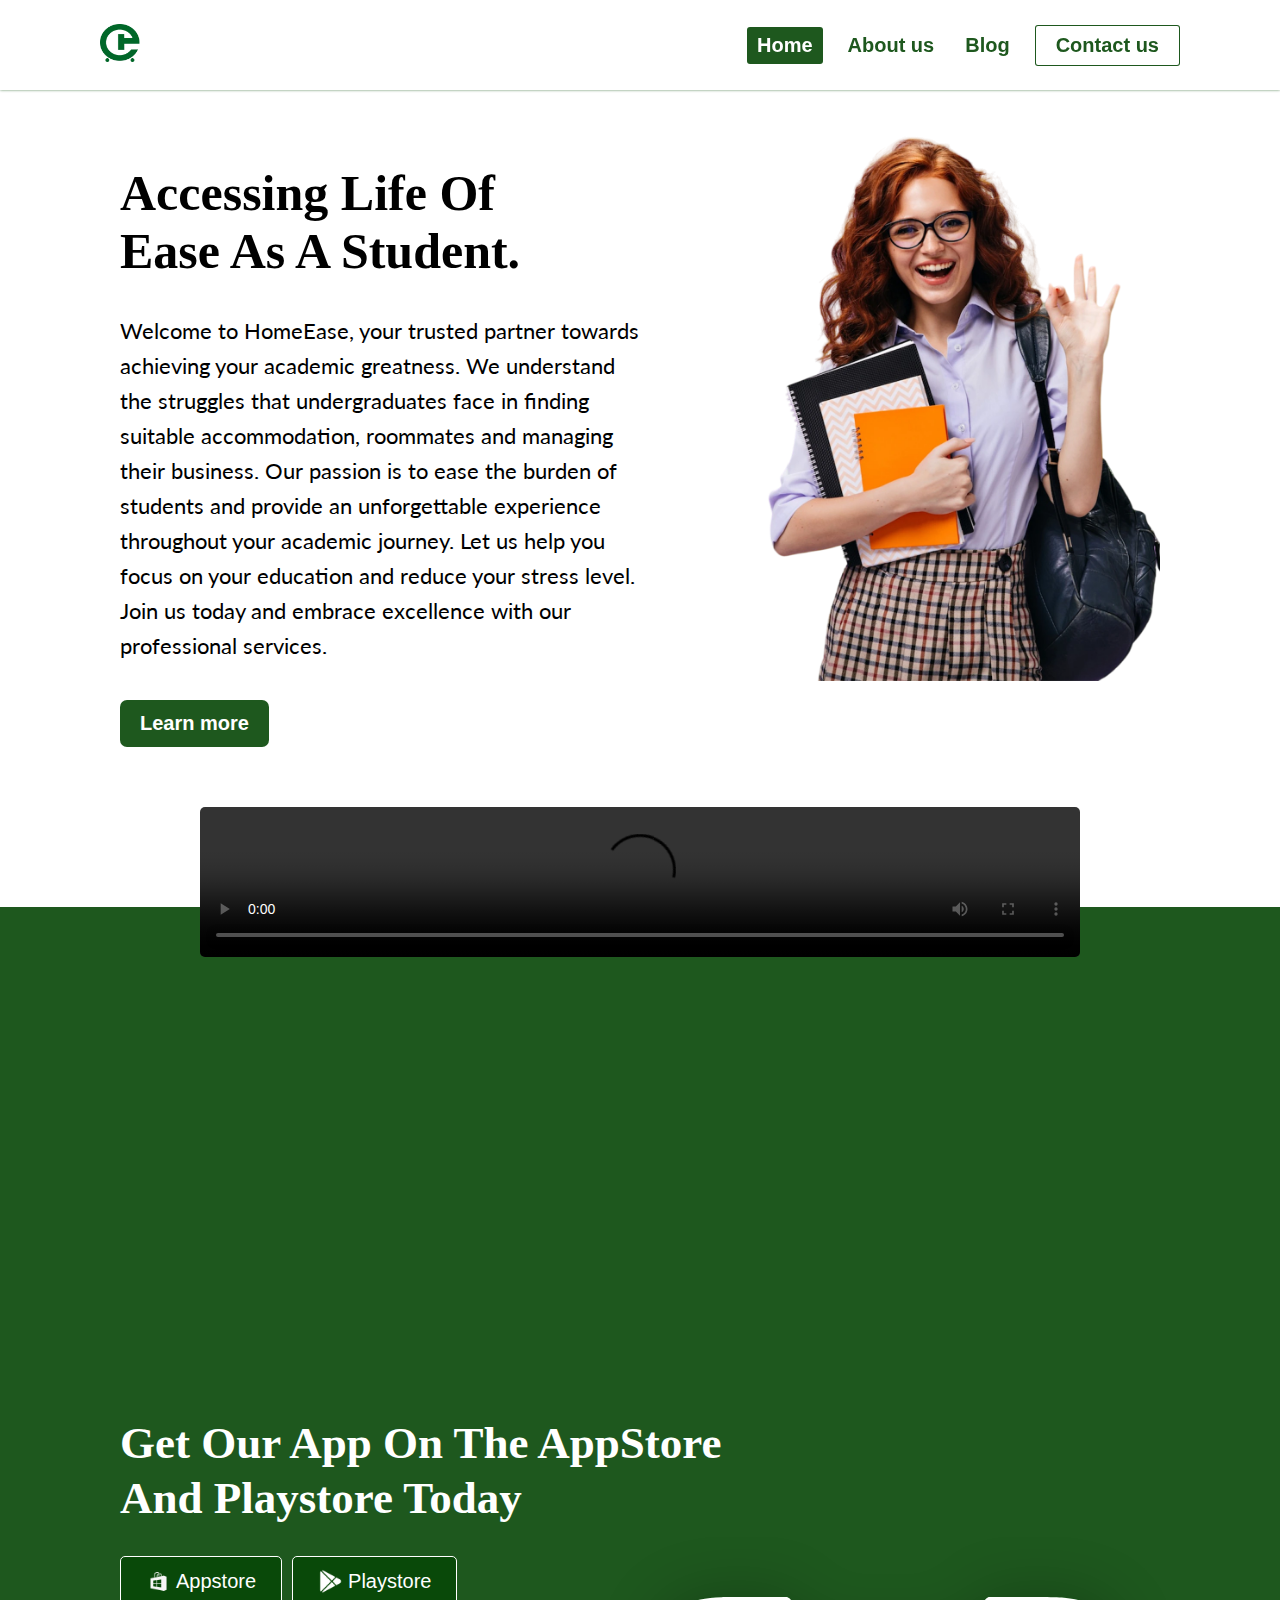
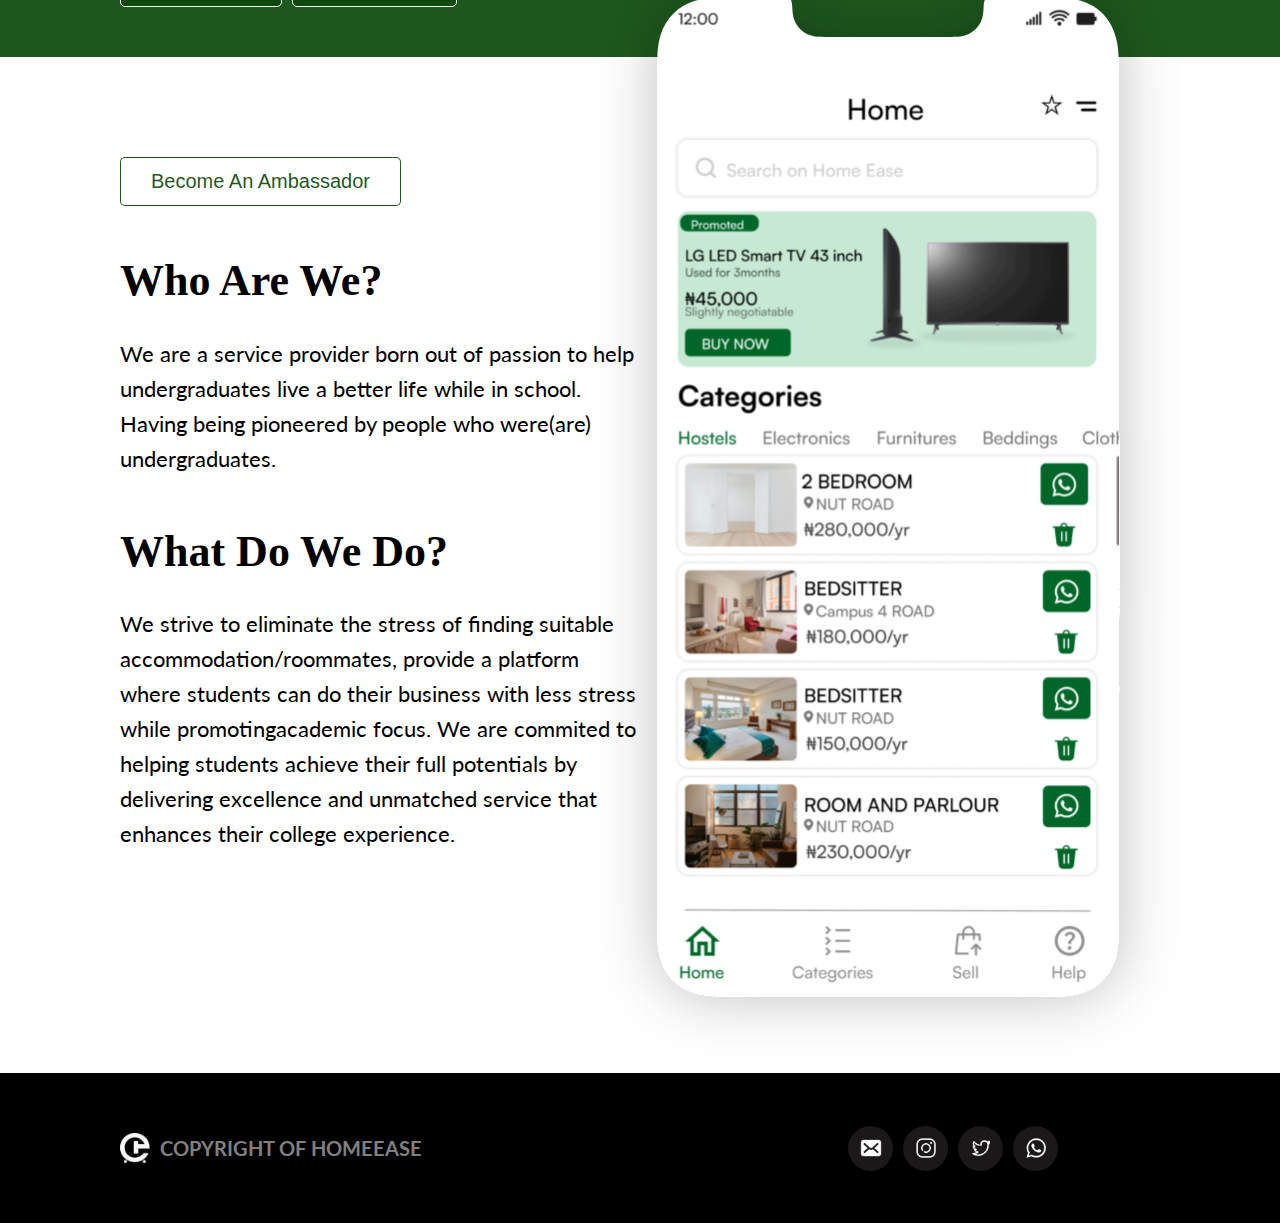
<file: index.html>
<!DOCTYPE html>
<html lang="en">
<head>
    <meta charset="UTF-8">
    <meta http-equiv="X-UA-Compatible" content="IE=edge">
    <meta name="viewport" content="width=device-width, initial-scale=1.0">
    <link rel="stylesheet" href="header.css">
    <link rel="stylesheet" href="body.css">
    <link rel="preconnect" href="https://fonts.googleapis.com">
    <link rel="preconnect" href="https://fonts.gstatic.com" crossorigin>
    <link href="https://fonts.googleapis.com/css2?family=Lato:ital,wght@0,400;1,700&display=swap" rel="stylesheet">
    <title>Document</title>
</head>
<body>
    <nav class="nav-header">
        <div>
            <img src="logos/logo.webp">
        </div>
        <div>
            <button class="nav-header-button-home">
                Home
            </button>
            <button class="nav-header-buttons">
                About us
            </button>
            <button class="nav-header-buttons">
                Blog
            </button>
            <button class="nav-header-button-contact">
                Contact us
            </button>
        </div>
    </nav>

    <main>
        <div class="content-1">
            <div class="intro-info">
                <h1>
                    Accessing Life Of Ease As A Student.
                </h1>
                <p>
                    Welcome to HomeEase, your trusted partner towards achieving your academic greatness. We understand the struggles that undergraduates face in finding suitable accommodation, roommates and managing their business. Our passion is to ease the burden of students and provide an unforgettable experience throughout your academic journey. Let us help you focus on your education and reduce your stress level. Join us today and embrace excellence with our professional services.
                </p>
            </div>

            <div class="intro-info-pic">
                <img src="logos/student.webp">
            </div>
        </div>

        <button class="content-1-learn-button">Learn more</button>

        <div class="content-2">
            <div class="home-ease-video">
                <video class="ease-video" controls>
                    <source src="https://youtu.be/47iEKhFafjo?t=7" type="video/mp4">
                    A video
                </video>
            </div>
            <div class="download-info">
                <h1>
                    Get Our App On The AppStore And Playstore Today
                </h1>
                <div class="download-info-button">
                    <button><img src="logos/appstore icon-2.png">
                        Appstore
                    </button>
                    <button><img src="logos/playstore icon.png">
                        Playstore
                    </button>
                </div>
                <div class="iphone-div">
                    <img src="logos/iphone.svg" alt="iphone">
                </div>
            </div>
        </div>


        <div class="content-3">
            <button>Become An Ambassador</button>
            <div class="who-are-we-div">
                <h1>
                    Who Are We?
                </h1>
                <p>
                    We are a service provider born out of passion to help undergraduates live a better life while in school. Having being pioneered by people who were(are) undergraduates.
                </p>
            </div>
            <div class="what-we-do-div">
                <h1>
                    What Do We Do?
                </h1>
                <p>
                    We strive to eliminate the stress of finding suitable accommodation/roommates, provide a platform where students can do their business with less stress while promotingacademic focus. We are commited to helping students achieve their full potentials by delivering excellence and unmatched service that enhances their college experience.
                </p>
            </div>
        </div>


        <div class="footer-div">
            <div>
                <img src="logos/logo.webp">
                <p>COPYRIGHT OF HOMEEASE</p>
            </div>
            <div>
                <button>
                    <img src="logos/email.png">
                </button>
                <button>
                    <img src="logos/instagram icon.png">
                </button>
                <button>
                    <img src="logos/twitter icon.png">
                </button>
                <button>
                    <img src="logos/whatsapp icon.png">
                </button>
            </div>
        </div>
    </main>
</body>
</html>
</file>
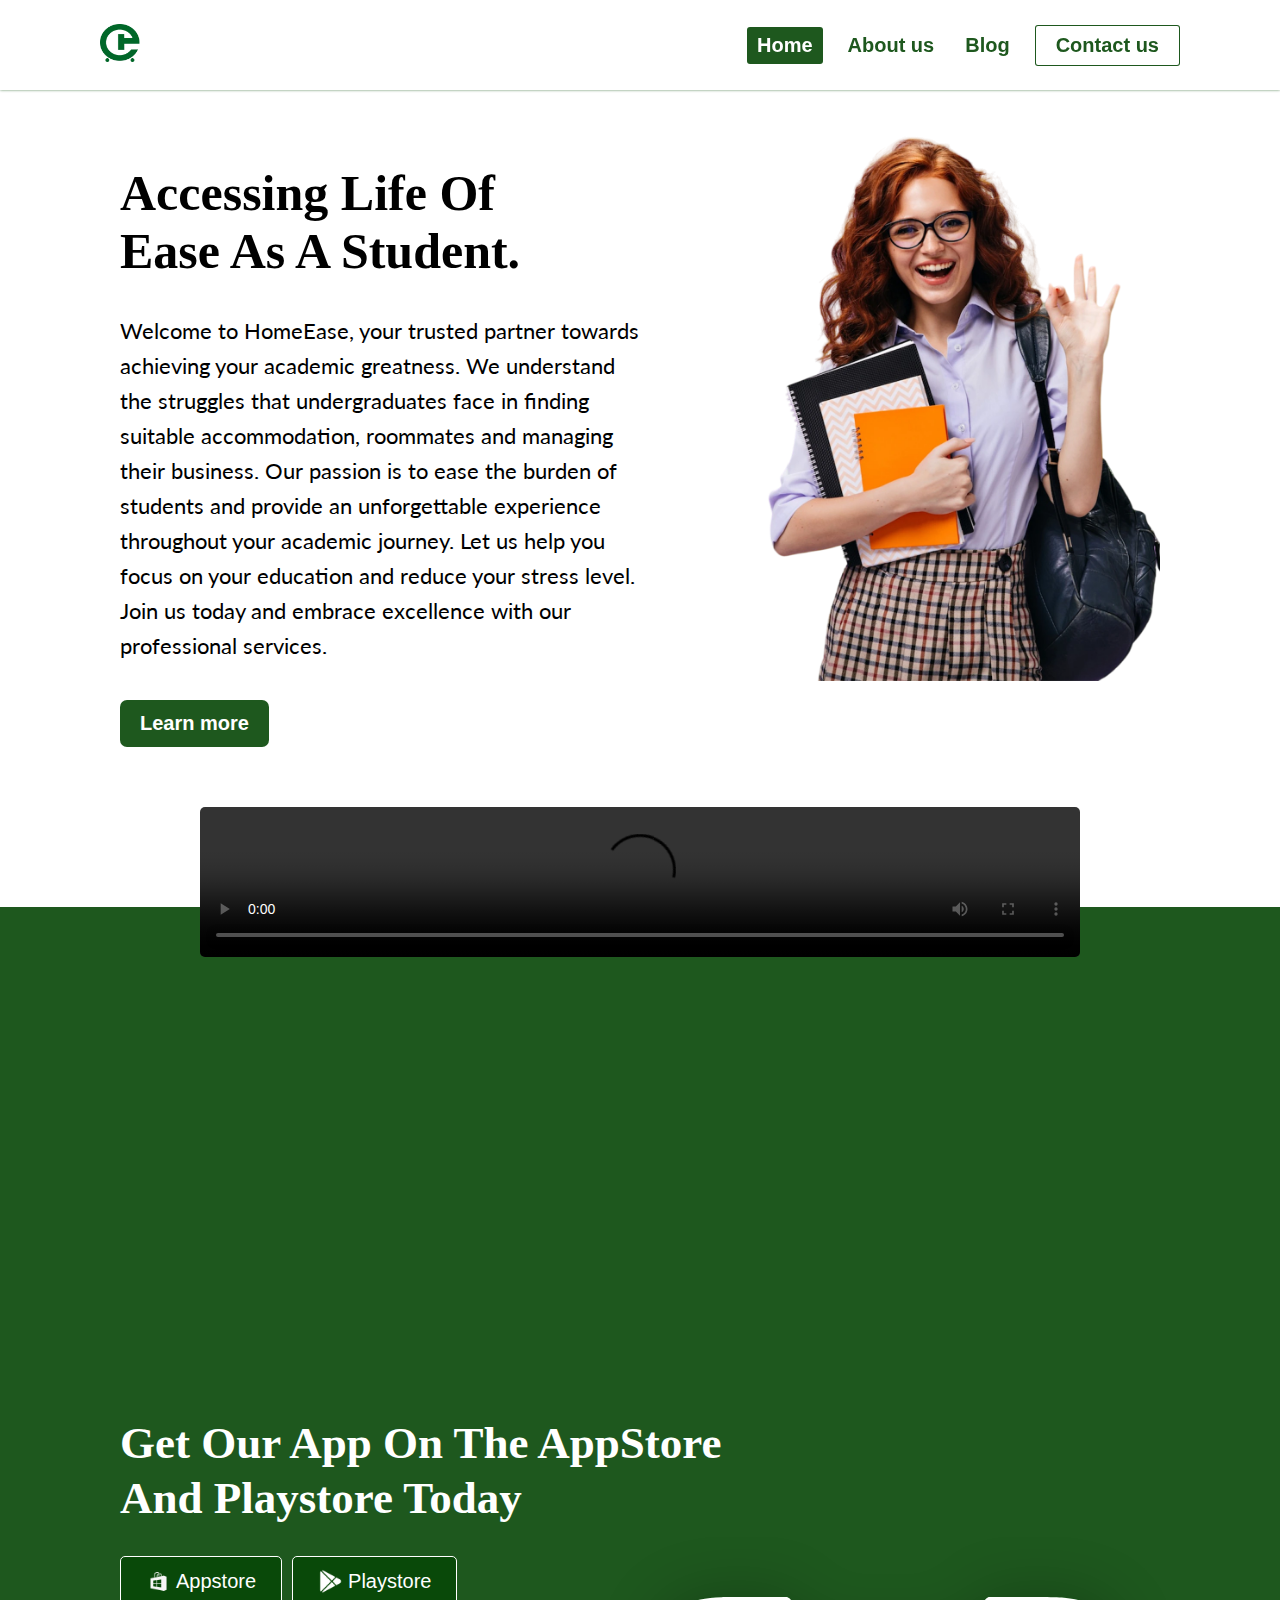
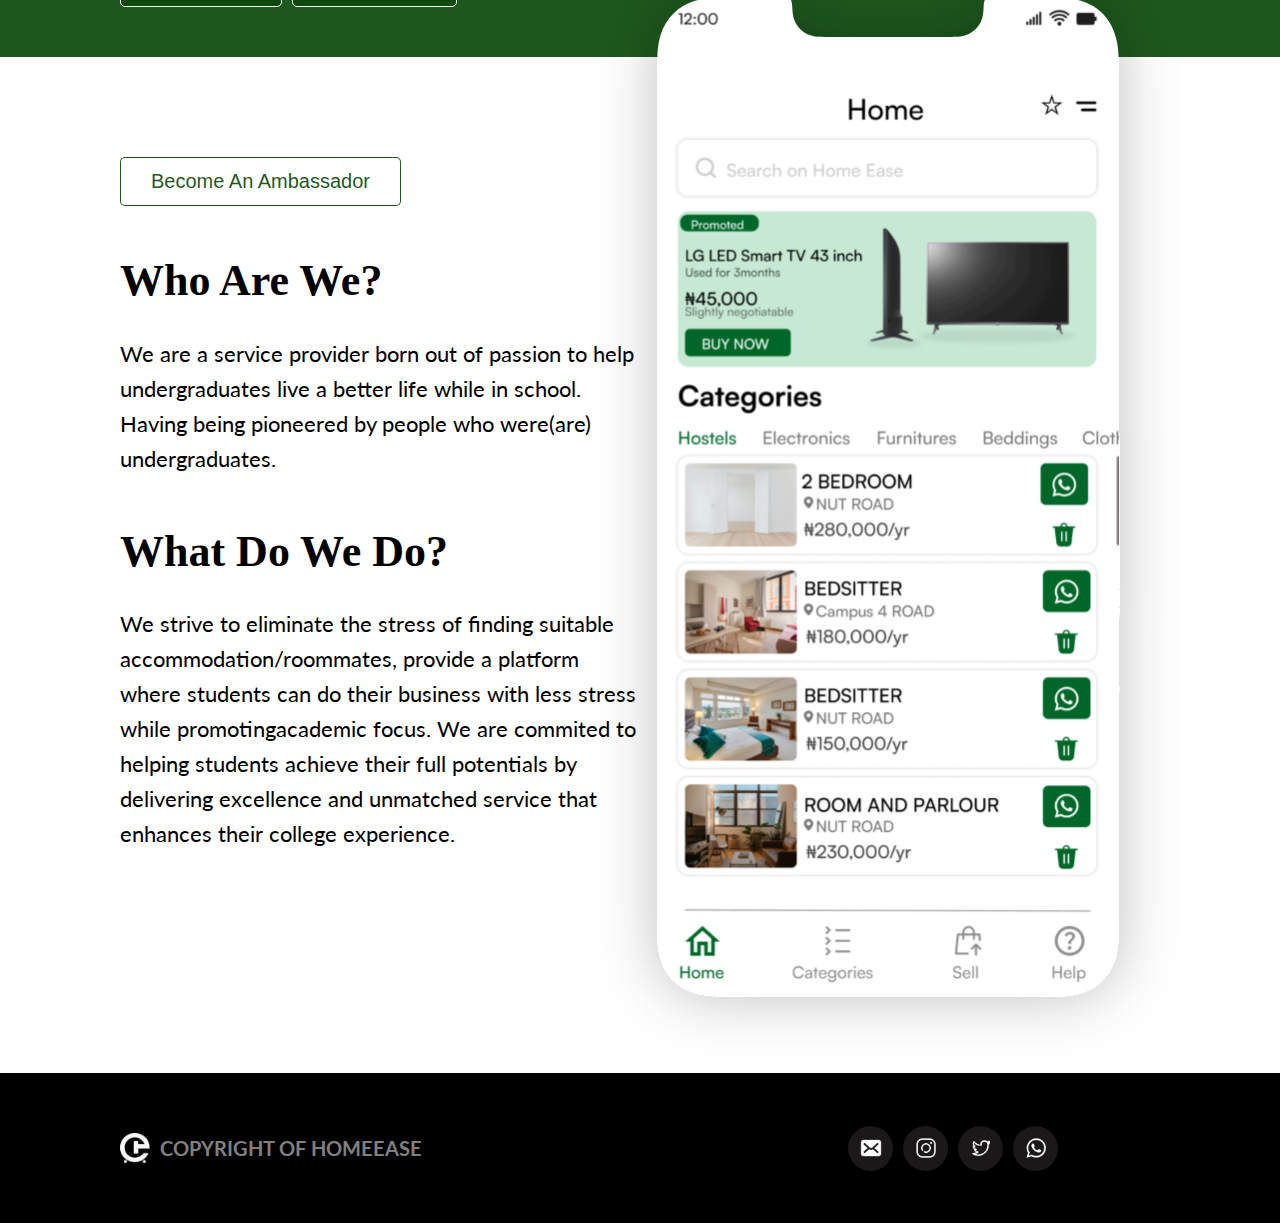
<file: home-ease.html>
<!DOCTYPE html>
<html lang="en">
<head>
    <meta charset="UTF-8">
    <meta http-equiv="X-UA-Compatible" content="IE=edge">
    <meta name="viewport" content="width=device-width, initial-scale=1.0">
    <link rel="stylesheet" href="header.css">
    <link rel="stylesheet" href="body.css">
    <link rel="preconnect" href="https://fonts.googleapis.com">
    <link rel="preconnect" href="https://fonts.gstatic.com" crossorigin>
    <link href="https://fonts.googleapis.com/css2?family=Lato:ital,wght@0,400;1,700&display=swap" rel="stylesheet">
    <title>Document</title>
</head>
<body>
    <nav class="nav-header">
        <div>
            <img src="logos/logo.webp">
        </div>
        <div>
            <button class="nav-header-button-home">
                Home
            </button>
            <button class="nav-header-buttons">
                About us
            </button>
            <button class="nav-header-buttons">
                Blog
            </button>
            <button class="nav-header-button-contact">
                Contact us
            </button>
        </div>
    </nav>

    <main>
        <div class="content-1">
            <div class="intro-info">
                <h1>
                    Accessing Life Of Ease As A Student.
                </h1>
                <p>
                    Welcome to HomeEase, your trusted partner towards achieving your academic greatness. We understand the struggles that undergraduates face in finding suitable accommodation, roommates and managing their business. Our passion is to ease the burden of students and provide an unforgettable experience throughout your academic journey. Let us help you focus on your education and reduce your stress level. Join us today and embrace excellence with our professional services.
                </p>
            </div>

            <div class="intro-info-pic">
                <img src="logos/student.webp">
            </div>
        </div>

        <button class="content-1-learn-button">Learn more</button>

        <div class="content-2">
            <div class="home-ease-video">
                <video class="ease-video" controls>
                    <source src="https://youtu.be/47iEKhFafjo?t=7" type="video/mp4">
                    A video
                </video>
            </div>
            <div class="download-info">
                <h1>
                    Get Our App On The AppStore And Playstore Today
                </h1>
                <div class="download-info-button">
                    <button><img src="logos/appstore icon-2.png">
                        Appstore
                    </button>
                    <button><img src="logos/playstore icon.png">
                        Playstore
                    </button>
                </div>
                <div class="iphone-div">
                    <img src="logos/iphone.svg" alt="iphone">
                </div>
            </div>
        </div>


        <div class="content-3">
            <button>Become An Ambassador</button>
            <div class="who-are-we-div">
                <h1>
                    Who Are We?
                </h1>
                <p>
                    We are a service provider born out of passion to help undergraduates live a better life while in school. Having being pioneered by people who were(are) undergraduates.
                </p>
            </div>
            <div class="what-we-do-div">
                <h1>
                    What Do We Do?
                </h1>
                <p>
                    We strive to eliminate the stress of finding suitable accommodation/roommates, provide a platform where students can do their business with less stress while promotingacademic focus. We are commited to helping students achieve their full potentials by delivering excellence and unmatched service that enhances their college experience.
                </p>
            </div>
        </div>


        <div class="footer-div">
            <div>
                <img src="logos/logo.webp">
                <p>COPYRIGHT OF HOMEEASE</p>
            </div>
            <div>
                <button>
                    <img src="logos/email.png">
                </button>
                <button>
                    <img src="logos/instagram icon.png">
                </button>
                <button>
                    <img src="logos/twitter icon.png">
                </button>
                <button>
                    <img src="logos/whatsapp icon.png">
                </button>
            </div>
        </div>
    </main>
</body>
</html>
</file>
<file: header.css>
button{
     font-family: 'Lucida Sans', 'Lucida Sans Regular', 'Lucida Grande', 'Lucida Sans Unicode', Geneva, Verdana, sans-serif;
}
button:hover{
    cursor: pointer;
}
.nav-header{
    display: flex;
    justify-content: space-between;
    padding: 5px 100px;
    height: 80px;
    background-color: white;
    box-shadow: 0px 0.1px 3px rgba(8, 71, 8, 0.911);
    align-items: center;
    flex-wrap: nowrap;
    position: fixed;
    top: 0;
    right: 0;
    left: 0;
    z-index: 100;
}
.nav-header img{
    width: 40px;
}
.nav-header-buttons{
    color:  rgba(8, 71, 8, 0.911);
    border: none;
    font-size: 20px;
    background-color: white;
    margin-right: 15px;
    font-weight: 600;
}
.nav-header-button-home{
    background-color: rgba(8, 71, 8, 0.911);
    color: white;
    font-size: 20px;
    border: none;
    padding: 7px 10px;
    border-radius: 3px;
    font-weight: 600;
    margin-right: 15px;
}
.nav-header-button-contact{
    padding: 8px 20px;
    background-color: white;
    color:rgba(8, 71, 8, 0.911);
    border: solid 1px  rgba(8, 71, 8, 0.911);
    border-radius: 3px;
    font-size: 20px;
    font-weight: 600;
}
.nav-header-button-contact:hover{
    background-color: rgba(8, 71, 8, 0.911);
    color: white;
    transition: 0.15s;
}
</file>
<file: body.css>
body{
    margin: 0px;
    padding-top: 130px;
}
h1{
    font-family: Cambria, Cochin, Georgia, Times, 'Times New Roman', serif;
}
p{
    font-family: 'Lato', sans-serif;
}
.content-1{
    display: flex;
    flex-direction: row;
    align-items: center;
    justify-content: space-between;
    padding-left: 120px;
    padding-right: 120px;
}
.intro-info h1{
    font-family: Cambria, Cochin, Georgia, Times, 'Times New Roman', serif;
    font-size: 50px;
    font-weight: bolder;
    width: 80%;
}
.intro-info p{
    font-size: 22px;
    line-height: 35px;
}
.intro-info{
    width: 50%;
}
.intro-info-pic img{
    width: 400px;
}
.content-1-learn-button{
    background-color: rgba(8, 71, 8, 0.911);
    color: white;
    font-size: 20px;
    border: none;
    padding: 12px 20px;
    border-radius: 7px;
    font-weight: 600;
    margin-top: 15px;
    margin-left: 120px;
}
.content-1-learn-button:hover{
    background-color: white;
    color:rgba(8, 71, 8, 0.911);
    transition: 0.15s;
    border: solid 1px rgba(8, 71, 8, 0.911);
}
.content-2{
    background-color: rgba(8, 71, 8, 0.911);
    margin-top: 160px;
    height: 700px;
    display: flex;
    position: relative;
    align-items: end;
    padding-bottom: 50px;
}
.home-ease-video{
   position: absolute;
   top: -100px;
   right: 200px;
   left: 200px;
   text-align: center;
}
.ease-video{
    width: 100%;
    border-radius: 5px;
}
.download-info h1{
    font-family: Cambria, Cochin, Georgia, Times, 'Times New Roman', serif;
    color: white;
    font-size: 45px;
    font-weight: 700;
}
.download-info{
    padding-left: 120px;
    width: 50%;
    line-height: 55px;
}
.download-info-button{
    display:flex;
    width: 50%;
    align-items: center;
}
.download-info-button button{
    padding: 12px 25px;
    background-color:  rgba(8, 71, 8, 0.911);
    color: white;
    border: solid 1px white;
    font-size: 20px;
    border-radius: 5px;
    margin-right: 10px;
    display: flex;
    align-items: center;
}
.download-info-button img{
    width: 25px;
    filter: invert(100%) sepia(100%) saturate(0%) hue-rotate(347deg) brightness(106%) contrast(102%);
    margin-right: 5px;
}
.download-info-button button:hover{
    background-color: white;
    color: black;
    transition: 0.15s;
    filter: invert(0%) sepia(0%) saturate(0%) hue-rotate(324deg) brightness(100%) contrast(100%);
}
.iphone-div{
    position: absolute;
    bottom: -1000px;
    right: 100px;
    display: flex;
}
.iphone-div img{
    min-width: 500px;
}
.content-3{
    margin-top: 100px;
    display: inline-block;
    text-align: left;
    margin-left: 120px;
}
.content-3 button{
    font-size: 20px;
    padding: 12px 30px;
    border-radius: 5px;
    border: solid 1px rgba(8, 71, 8, 0.911);
    background-color: white;
    color: rgba(8, 71, 8, 0.911);
    margin-bottom: 20px;
}
.content-3 button:hover{
    background-color: rgba(8, 71, 8, 0.911);
    color: white;
    transition: 0.15s;
}
.who-are-we-div{
    width: 45%;
    font-size: 22px;
    margin-bottom: 50px;
}
.who-are-we-div p{
    line-height: 35px;
}
.what-we-do-div{
    width: 45%;
    font-size: 22px;
}
.what-we-do-div p{
    line-height: 35px;
}
.footer-div{
    height: 150px;
    margin-top: 200px;
    background-color: black;
    padding: 0px 120px;
    display: flex;
    align-items: center;
    justify-content: space-between;
}
.footer-div p{
    color: grey;
    font-size: 20px;
    font-weight: 700;
}
.footer-div img{
    color: white;
    width: 30px;
    height: 30px;
    filter: invert(100%) sepia(100%) saturate(0%) hue-rotate(347deg) brightness(106%) contrast(102%);
    margin-right: 10px;
}
.footer-div div{
    display: flex;
    width: 30%;
    align-items: center;
}
.footer-div button{
    width: 45px;
    height: 45px;
    border-radius: 22.5px;
    background-color: rgb(26, 24, 24);
    border: none;
    margin-right: 10px;
}
.footer-div button img{
    margin-left: 6px;
    margin-top: 2px;
    width: 22px;
    height: 22px;
}
</file>
